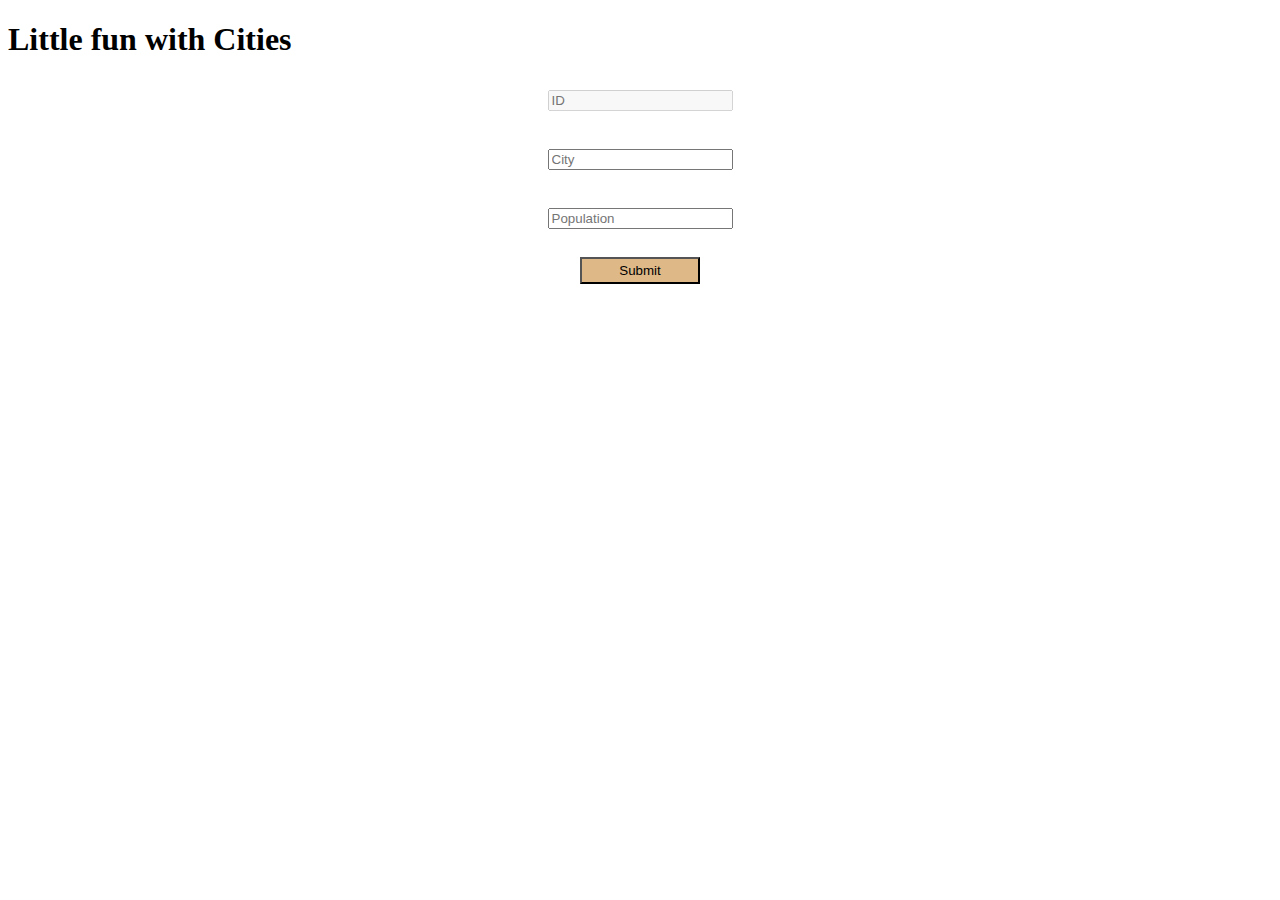
<file: extras.html>
<!DOCTYPE html>
<html lang="en">
<head>
  <meta charset="UTF-8">
  <meta http-equiv="X-UA-Compatible" content="IE=edge">
  <meta name="viewport" content="width=device-width, initial-scale=1.0">
  <title>Extras</title>
  <link rel="stylesheet" href="index.css">
  <link rel="stylesheet" href="https://cdn.jsdelivr.net/npm/bootstrap-icons@1.9.1/font/bootstrap-icons.css">
</head>
<body>
  <h1>Little fun with Cities</h1>
  <article>
    <section>
      <form id="post-form">
        <input class="inputs-for-cities" id="id-input" placeholder="ID" type="text" disabled><br>
        <input class="inputs-for-cities" id="city-input" placeholder="City" type="text"><br>
        <input class="inputs-for-cities" id="population-input" placeholder="Population" type="number"><br>
        <input class="submit-buttons-cities" id="submit-button" type="button" value="Submit" onclick="postCity()">
        <input class="submit-buttons-cities" id="submit-edit-button" type="button" value="Edit"
        onclick="editCity">
      </form>
    </section>
    <section>
      <ul id="cities-list">
      </ul>
    </section>
  </article>
  <script src="cities.js"></script>
</body>
</html>
</file>
<file: index.css>
#navbar{
  background-color: yellowgreen;
  display: flex;
  justify-content: space-between;
  /* align-items: center; */
  margin-bottom: 5rem;
  font-family: 'Franklin Gothic Medium', 'Arial Narrow', Arial, sans-serif;
}

#nav-list{
  list-style: none;
}

#nav-list li{
  display: inline;
}

#nav-list li a{
  text-decoration: none;
  padding: 10px 100px;
}

#currency-converter{
  background-color: aliceblue;
  padding: 1rem;
  height: 9rem;
  margin-bottom: 2rem;
  font-family:Georgia, 'Times New Roman', Times, serif;

}

.amount-input{
  width: 15rem;
  height: 2rem;
}

.currency-dropdown{
  width: 15rem;
  height: 3rem;
  margin-left: 6rem;
}

.label-holder{
  display: block;
  position: absolute;
  width: 6rem;
  background-color: aqua;
  height: 3rem;
}

.input-group{
  margin-bottom: 2rem;
}

#convert-to-output{
  display: inline-block;
  font-size: x-large;
  background-color:lightgoldenrodyellow;

}

/* Top ten currencies */
#top-ten-currencies{
  background-color: aliceblue;
  padding: 1rem;
  height: 9rem;
  font-family:Georgia, 'Times New Roman', Times, serif;
}

.currency-list-item{
  display: inline-flex;
  margin: 5px;
  background-color: aqua;
  border: 2px solid gold;
  width: 11rem;
  height: 10rem;
  text-align: center;
  border-radius: 50%;
  align-items: center;
  justify-content: center;
  font-size: xx-large;
}

.chart-container{
  display: flexbox;
  width: 50%;
}


/* Cities */
#post-form{
  display: grid;
  justify-content: center;
  align-content: stretch;
  /* flex-wrap: nowrap; */
  /* flex-direction: row; */
  align-items: baseline;
  justify-items: center;
}
.inputs-for-cities{
  margin: 10px;
}

.submit-buttons-cities{
  background-color: burlywood;
  width: 9em;
  height: 2em;
}

#cities-list{
  list-style: none;
  margin: 1em;
}
</file>
